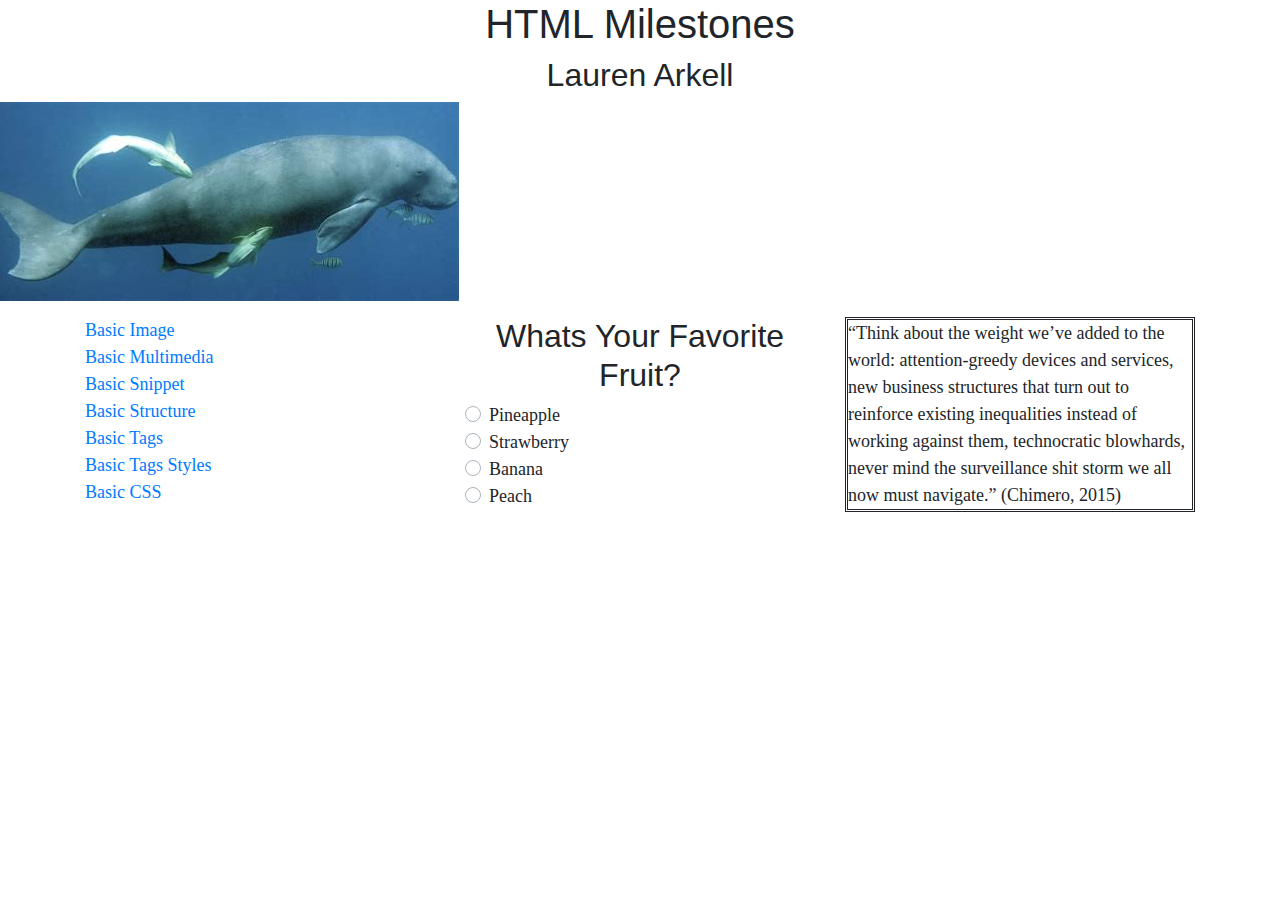
<file: index.html>
<!DOCTYPE html>
<html lang="en">
<head>
  <meta charset="UTF-8">
  <meta name="viewport" content="width=device-width, initial-scale=1.0">
  <link rel="stylesheet" href="https://stackpath.bootstrapcdn.com/bootstrap/4.5.2/css/bootstrap.min.css" integrity="sha384-JcKb8q3iqJ61gNV9KGb8thSsNjpSL0n8PARn9HuZOnIxN0hoP+VmmDGMN5t9UJ0Z" crossorigin="anonymous">
  <title>HTML Milestones</title>
  <link rel="stylesheet" href="../assets/css/styles.css">
</head>
<body>
  <h1>HTML Milestones</h1>
  <h2>Lauren Arkell</h2>
<div class="containter-fluid"></div>
  <div class="row">
    <p><img src="assets/img/dugong.jpg" class="img-fluid" alt="Dugong"></p>
  </div>
  <div class="container">
    <div class="row">
      <div class="col-12 col-lg-4 col-xl-4">
        <p>
        <a href="tests/basic-image.html">Basic Image</a> <br>
        <a href="tests/basic-multimedia.html">Basic Multimedia</a><br>
        <a href="tests/basic-snippet.html">Basic Snippet</a><br>
        <a href="tests/basic-structure.html">Basic Structure</a><br>
        <a href="tests/basic-tags.html">Basic Tags</a><br>
        <a href="tests/basic-tags-styles.html">Basic Tags Styles</a><br>
        <a href="tests/basic-css.html">Basic CSS</a><br>
      </p>
      </div>
      <div class="col-12 col-lg-4 col-xl-4">
        <h2>Whats Your Favorite Fruit?</h2>
        <div class="custom-control custom-radio">
          <input type="radio" id="customRadio1" name="customRadio" class="custom-control-input">
          <label class="custom-control-label" for="customRadio1">Pineapple</label>
        </div>
        <div class="custom-control custom-radio">
          <input type="radio" id="customRadio2" name="customRadio" class="custom-control-input">
          <label class="custom-control-label" for="customRadio2">Strawberry</label>
        </div>
        <div class="custom-control custom-radio">
          <input type="radio" id="customRadio3" name="customRadio" class="custom-control-input">
          <label class="custom-control-label" for="customRadio3">Banana</label>
        </div>
        <div class="custom-control custom-radio">
          <input type="radio" id="customRadio4" name="customRadio" class="custom-control-input">
          <label class="custom-control-label" for="customRadio4">Peach</label>
        </div>

      </div>
      <div class="col-12 col-lg-4 col-xl-4">
        <blockquote style="border-style: double">“Think about the weight we’ve added to the world:
          attention-greedy devices and services, new business structures that turn out
          to reinforce existing inequalities instead of working against them, technocratic blowhards,
          never mind the surveillance shit storm we all now must navigate.” (Chimero, 2015)</blockquote>
      </div>

    </div>
  </div>

  <script src="https://code.jquery.com/jquery-3.5.1.slim.min.js" integrity="sha384-DfXdz2htPH0lsSSs5nCTpuj/zy4C+OGpamoFVy38MVBnE+IbbVYUew+OrCXaRkfj" crossorigin="anonymous"></script>
  <script src="https://cdn.jsdelivr.net/npm/popper.js@1.16.1/dist/umd/popper.min.js" integrity="sha384-9/reFTGAW83EW2RDu2S0VKaIzap3H66lZH81PoYlFhbGU+6BZp6G7niu735Sk7lN" crossorigin="anonymous"></script>
  <script src="https://stackpath.bootstrapcdn.com/bootstrap/4.5.2/js/bootstrap.min.js" integrity="sha384-B4gt1jrGC7Jh4AgTPSdUtOBvfO8shuf57BaghqFfPlYxofvL8/KUEfYiJOMMV+rV" crossorigin="anonymous"></script>
</body>
</html>
</file>
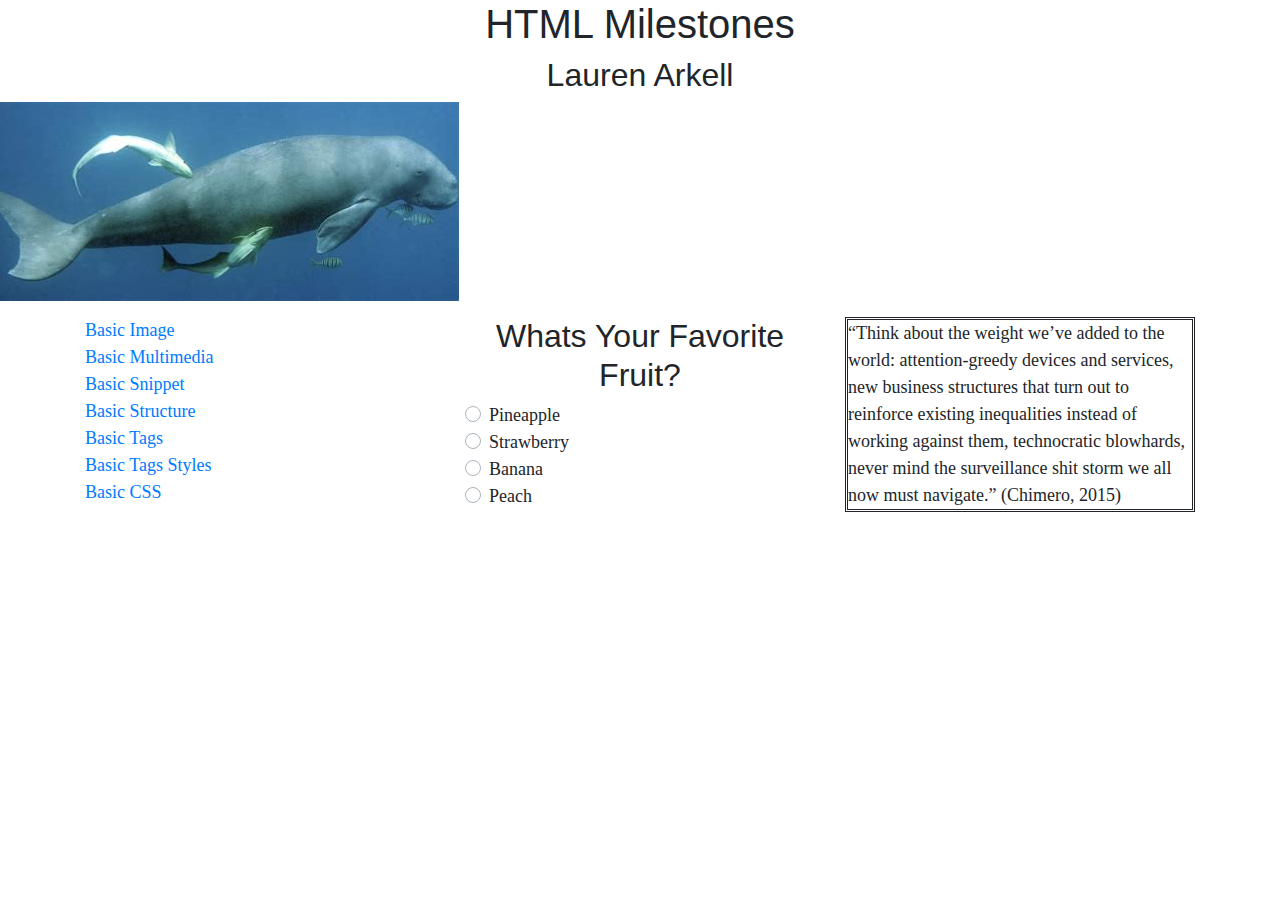
<file: tests/index.html>
<!DOCTYPE html>
<html lang="en">
<head>
  <meta charset="UTF-8">
  <meta name="viewport" content="width=device-width, initial-scale=1.0">
  <link rel="stylesheet" href="https://stackpath.bootstrapcdn.com/bootstrap/4.5.2/css/bootstrap.min.css" integrity="sha384-JcKb8q3iqJ61gNV9KGb8thSsNjpSL0n8PARn9HuZOnIxN0hoP+VmmDGMN5t9UJ0Z" crossorigin="anonymous">
  <title>HTML Milestones</title>
  <link rel="stylesheet" href="../assets/css/styles.css">
</head>
<body>
  <h1>HTML Milestones</h1>
  <h2>Lauren Arkell</h2>
<div class="containter-fluid"></div>
  <div class="row">
    <p><img src="../assets/img/dugong.jpg" class="img-fluid" alt="Dugong"></p>
  </div>
  <div class="container">
    <div class="row">
      <div class="col-12 col-lg-4 col-xl-4">
        <p>
        <a href="basic-image.html">Basic Image</a> <br>
        <a href="basic-multimedia.html">Basic Multimedia</a><br>
        <a href="basic-snippet.html">Basic Snippet</a><br>
        <a href="basic-structure.html">Basic Structure</a><br>
        <a href="basic-tags.html">Basic Tags</a><br>
        <a href="basic-tags-styles.html">Basic Tags Styles</a><br>
        <a href="basic-css.html">Basic CSS</a><br>
      </p>
      </div>
      <div class="col-12 col-lg-4 col-xl-4">
        <h2>Whats Your Favorite Fruit?</h2>
        <div class="custom-control custom-radio">
          <input type="radio" id="customRadio1" name="customRadio" class="custom-control-input">
          <label class="custom-control-label" for="customRadio1">Pineapple</label>
        </div>
        <div class="custom-control custom-radio">
          <input type="radio" id="customRadio2" name="customRadio" class="custom-control-input">
          <label class="custom-control-label" for="customRadio2">Strawberry</label>
        </div>
        <div class="custom-control custom-radio">
          <input type="radio" id="customRadio3" name="customRadio" class="custom-control-input">
          <label class="custom-control-label" for="customRadio3">Banana</label>
        </div>
        <div class="custom-control custom-radio">
          <input type="radio" id="customRadio4" name="customRadio" class="custom-control-input">
          <label class="custom-control-label" for="customRadio4">Peach</label>
        </div>

      </div>
      <div class="col-12 col-lg-4 col-xl-4">
        <blockquote style="border-style: double">“Think about the weight we’ve added to the world:
          attention-greedy devices and services, new business structures that turn out
          to reinforce existing inequalities instead of working against them, technocratic blowhards,
          never mind the surveillance shit storm we all now must navigate.” (Chimero, 2015)</blockquote>
      </div>

    </div>
  </div>

  <script src="https://code.jquery.com/jquery-3.5.1.slim.min.js" integrity="sha384-DfXdz2htPH0lsSSs5nCTpuj/zy4C+OGpamoFVy38MVBnE+IbbVYUew+OrCXaRkfj" crossorigin="anonymous"></script>
  <script src="https://cdn.jsdelivr.net/npm/popper.js@1.16.1/dist/umd/popper.min.js" integrity="sha384-9/reFTGAW83EW2RDu2S0VKaIzap3H66lZH81PoYlFhbGU+6BZp6G7niu735Sk7lN" crossorigin="anonymous"></script>
  <script src="https://stackpath.bootstrapcdn.com/bootstrap/4.5.2/js/bootstrap.min.js" integrity="sha384-B4gt1jrGC7Jh4AgTPSdUtOBvfO8shuf57BaghqFfPlYxofvL8/KUEfYiJOMMV+rV" crossorigin="anonymous"></script>
</body>
</html>
</file>
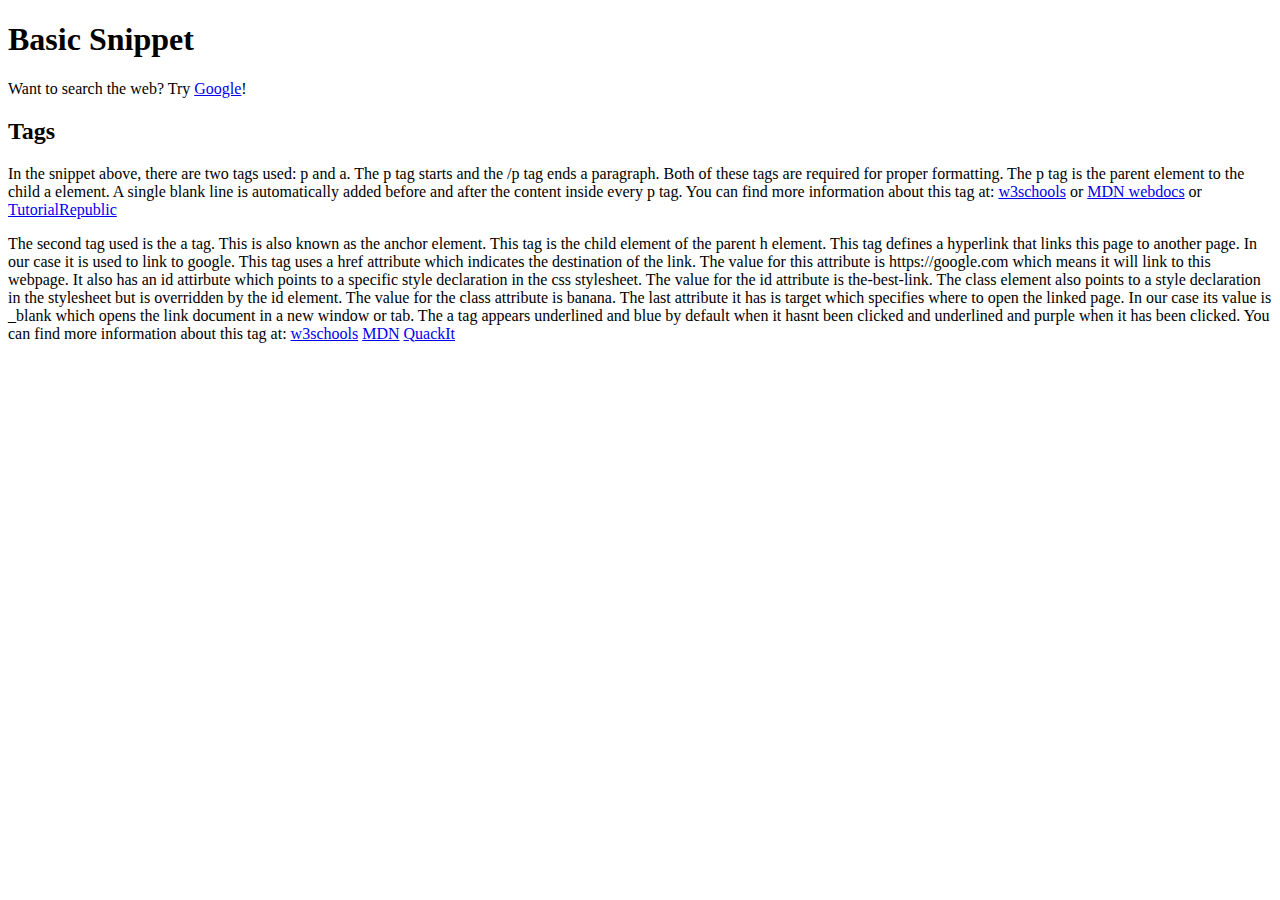
<file: tests/basic-snippet.html>
<!DOCTYPE html>
<html lang="en">
<head>
  <title>Basic Snippet</title>
</head>
<body>
  <h1>Basic Snippet</h1>
  <p>
    Want to search the web?
    Try <a href="https://google.com" id="the-best-link" class="banana"  target="_blank">Google</a>!
  </p>

 <h2>Tags</h2>
  <p> In the snippet above, there are two tags used: p and a. The p tag starts and the /p tag ends a paragraph. Both of these tags are required for proper formatting. The p tag is the parent element to the child a element. A single blank line is automatically added before and after the content inside every p tag.
    You can find more information about this tag at: <a href="https://www.w3schools.com/tags/tag_p.asp">w3schools</a> or
    <a href="https://developer.mozilla.org/en-US/docs/Web/HTML/Element/p#:~:text=The%20HTML%20element%20represents,as%20images%20or%20form%20fields.">MDN webdocs</a> or
    <a href="https://www.tutorialrepublic.com/html-reference/html-p-tag.php">TutorialRepublic</a> </p>

  <p>The second tag used is the a tag. This is also known as the anchor element. This tag is the child element of the parent h element.
    This tag defines a hyperlink that links this page to another page. In our case it is used to link to google.
    This tag uses a href attribute which indicates the destination of the link. The value for this attribute is https://google.com which means it will link to this webpage. It also has an id attirbute which points to a specific style declaration in the css stylesheet. The value for the id attribute is the-best-link.
    The class element also points to a style declaration in the stylesheet but is overridden by the id element. The value for the class attribute is banana. The last attribute it has is target which specifies where to open the linked page.
    In our case its value is _blank which opens the link document in a new window or tab.
    The a tag appears underlined and blue by default when it hasnt been clicked and underlined and purple when it has been clicked.
    You can find more information about this tag at:
    <a href="https://www.w3schools.com/tags/tag_a.asp">w3schools</a>
    <a href="https://developer.mozilla.org/en-US/docs/Web/HTML/Element/a">MDN</a>
    <a href="https://www.quackit.com/html/tags/html_a_tag.cfm">QuackIt</a>
  </p>


</body>
</html>
</file>
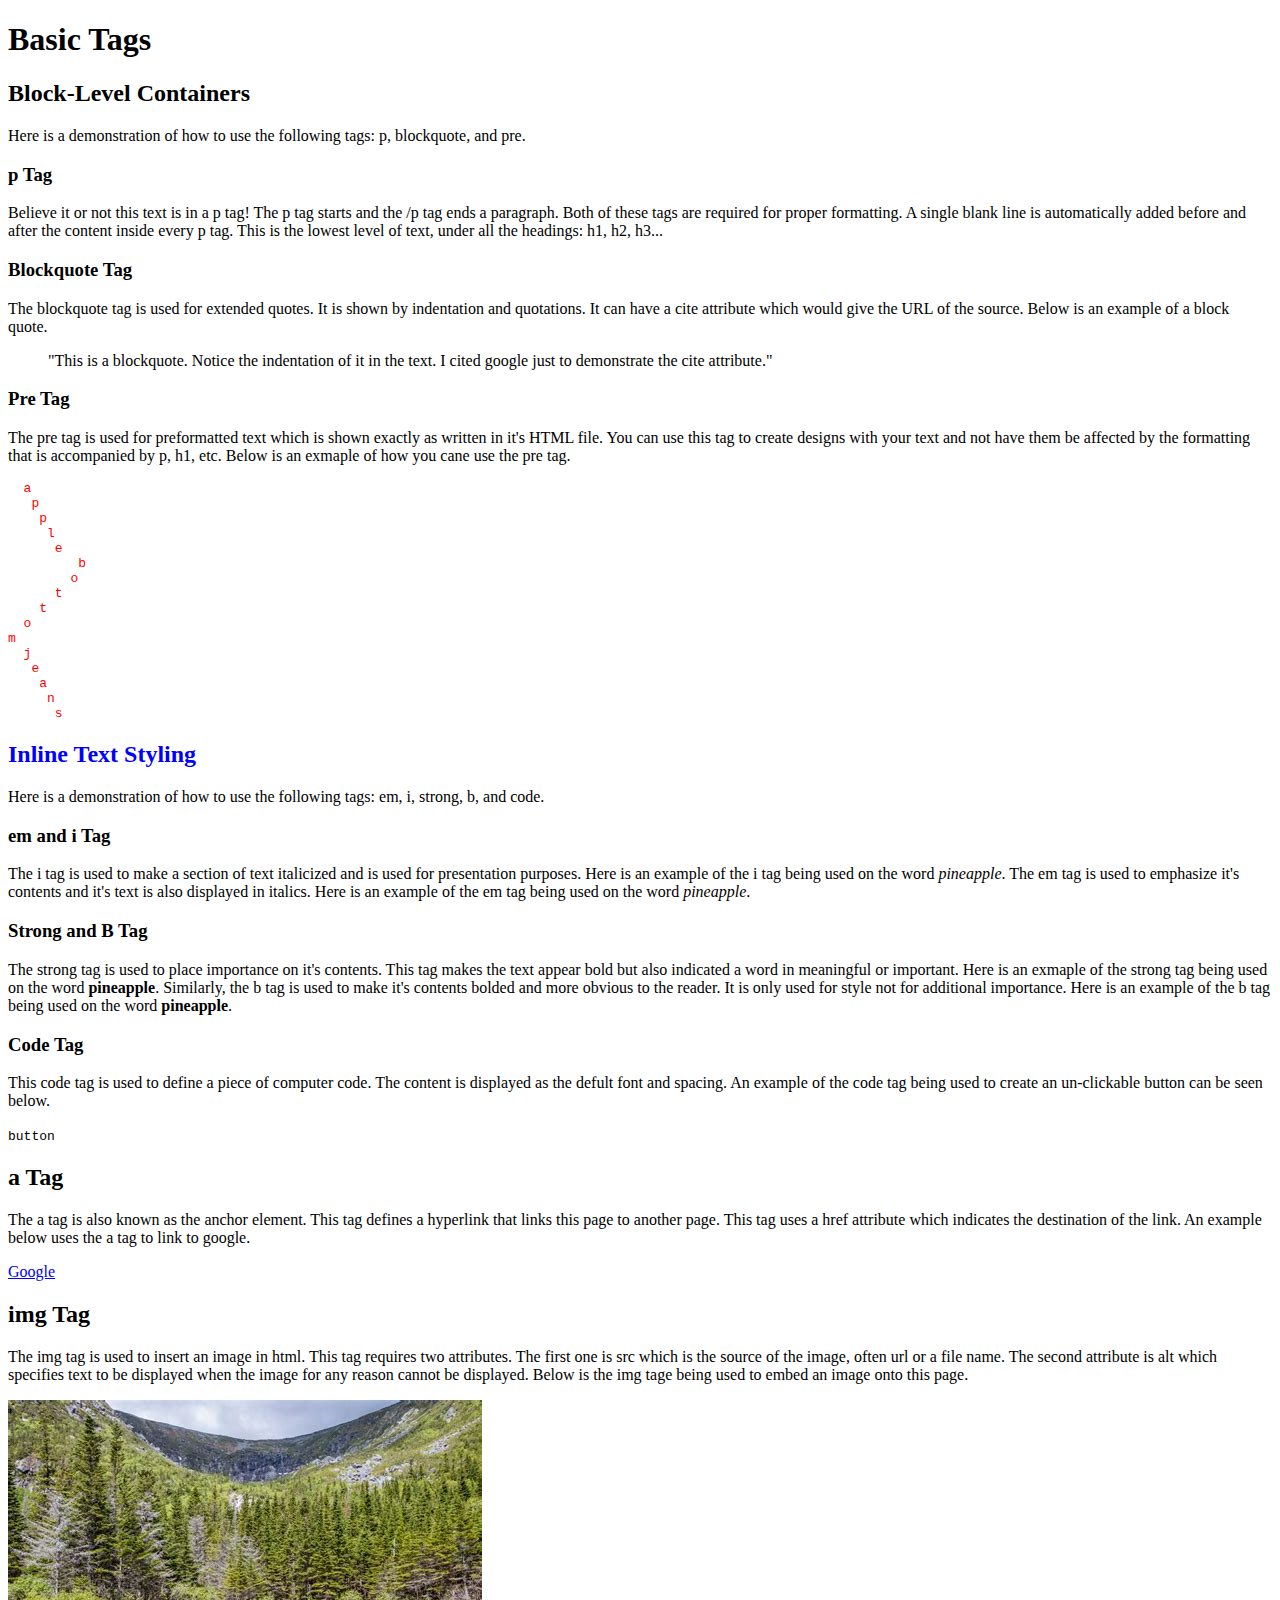
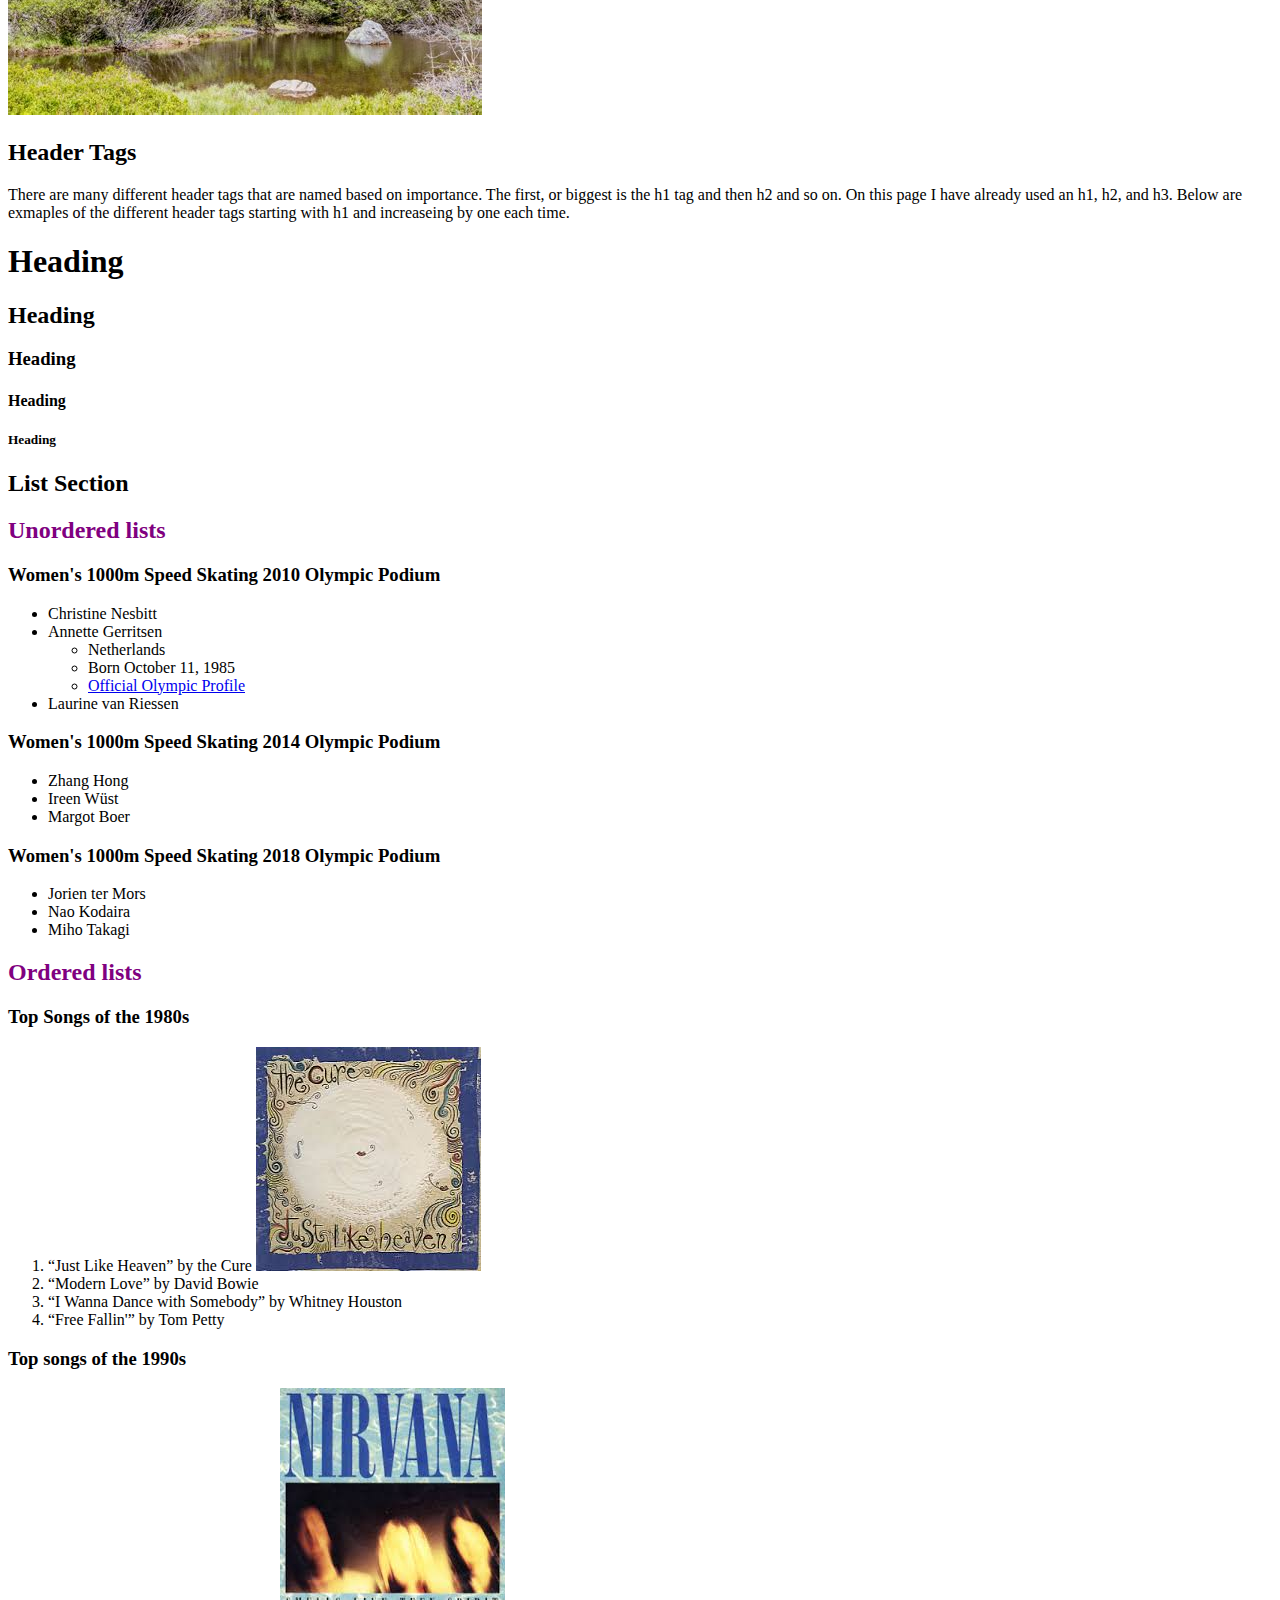
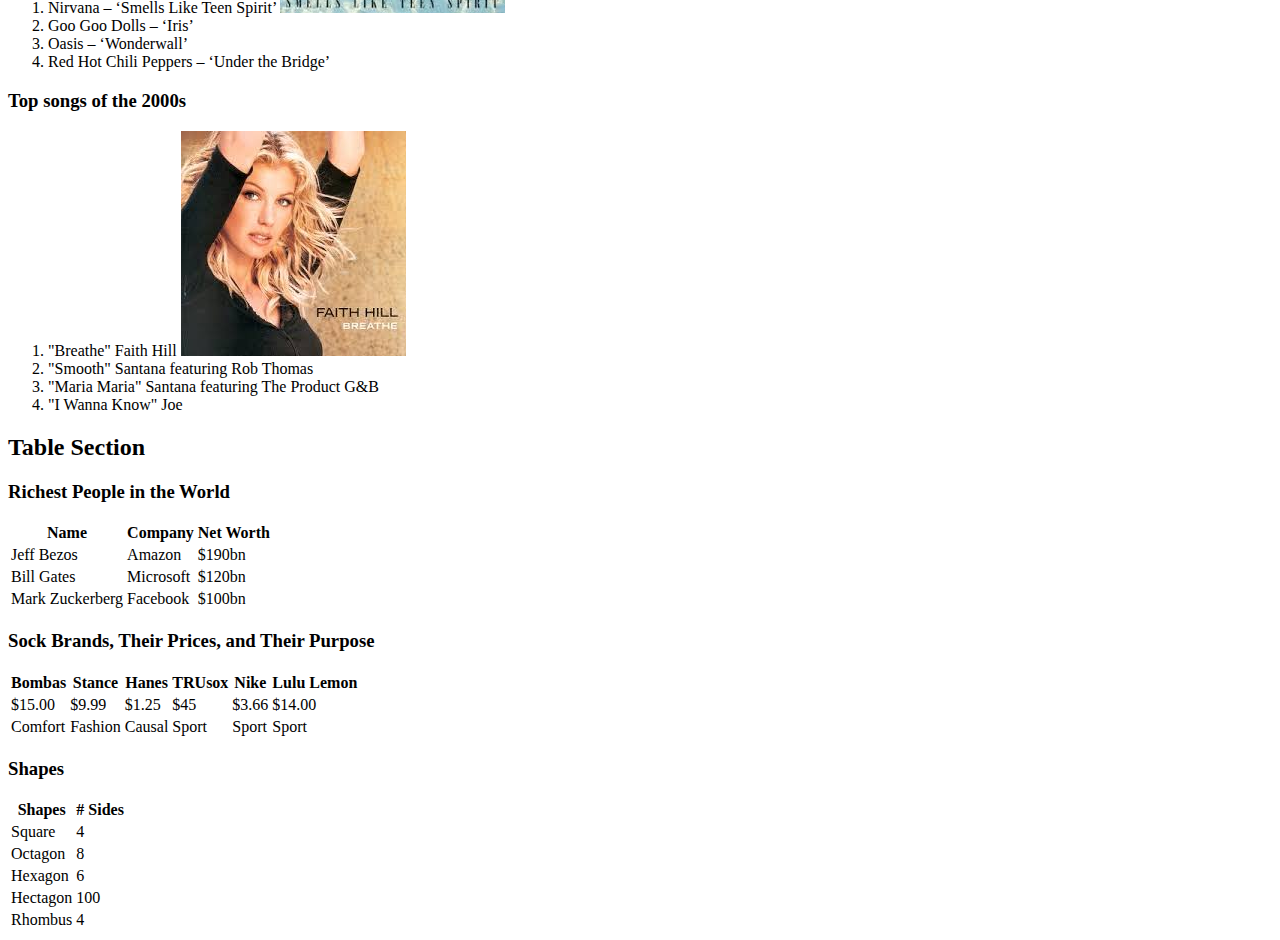
<file: tests/basic-tags-styles.html>
<!DOCTYPE html>
<html lang="en">
<head>
  <title>Basic Tags</title>
  <style media="screen">
  .blue{
    color: blue;
  }
  .purple{
    color: purple;
  }
  .red{
    color: red;
  }
  #s1{
    color:blue;
    font-family: "helvetica", sans-serif;
  }
  #s2{
    font-family: "Times New Roman", sans-serif;
    text-align: center;
  }
  #s3{
    font-size: 14px;
    background-color: green;
  }
  #s4{
    font-family: "Times New Roman", sans-serif;
  }
  #s5{
    font-family: Arial, sans-serif;
  }
  #s6{
    font-family: Arial, sans-serif;
  }
  #s7{
    font-family: "Times New Roman", sans-serif;
  }
  #s7 > h2{
    border-style: double;
  }
  #s2 > h3{
    border-style: double;
  }
  #s1 > h1{
    color: red;
  }
  </style>

</head>
<body>
  <h1>Basic Tags</h1>
  <section class="s1">
    <h2>Block-Level Containers</h2>
    <p>
    Here is a demonstration of how to use the following tags: p, blockquote, and pre.
    </p>
    <h3>p Tag</h3>
    <p> Believe it or not this text is in a p tag! The p tag starts and the /p tag ends a paragraph.
      Both of these tags are required for proper formatting. A single blank line is automatically added before and after the content inside every p tag.
      This is the lowest level of text, under all the headings: h1, h2, h3... </p>
    <h3>Blockquote Tag</h3>
    <p>The blockquote tag is used for extended quotes. It is shown by indentation and quotations.
    It can have a cite attribute which would give the URL of the source. Below is an example of a block quote.</p>
    <blockquote cite="https://google.com">"This is a blockquote. Notice the indentation of it in the text. I cited google just to demonstrate the cite attribute." </blockquote>
    <h3>Pre Tag</h3>
    <p> The pre tag is used for preformatted text which is shown exactly as written in it's HTML file.
      You can use this tag to create designs with your text and not have them be affected by the formatting that is accompanied by p, h1, etc.
      Below is an exmaple of how you cane use the pre tag.
      </p>
<pre class="red">
  a
   p
    p
     l
      e
         b
        o
      t
    t
  o
m
  j
   e
    a
     n
      s
</pre>

  </section>
  <section class="s2">
   <h2 class="blue">Inline Text Styling</h2>
   <p>
   Here is a demonstration of how to use the following tags: em, i, strong, b, and code.
   </p>
   <h3>em and i Tag</h3>
   <p> The i tag is used to make a section of text italicized and is used for presentation purposes. Here is an example of the i tag being used on the word <i>pineapple</i>.
    The em tag is used to emphasize it's contents and it's text is also displayed in italics. Here is an example of the em tag being used on the word <em>pineapple</em>. </p>
   <h3>Strong and B Tag</h3>
   <p>The strong tag is used to place importance on it's contents. This tag makes the text appear bold but also indicated a word in meaningful or important. Here is an exmaple of the strong tag being used on the word <strong>pineapple</strong>.
    Similarly, the b tag is used to make it's contents bolded and more obvious to the reader. It is only used for style not for additional importance. Here is an example of the b tag being used on the word <b>pineapple</b>. </p>
    <h3>Code Tag</h3>
    <p>This code tag is used to define a piece of computer code. The content is displayed as the defult font and spacing.
       An example of the code tag being used to create an un-clickable button can be seen below.</p>
    <code>button</code>
  </section>
    <section  class="s3">
    <h2>a Tag</h2>
    <p>The a tag is also known as the anchor element. This tag defines a hyperlink that links this page to another page.
      This tag uses a href attribute which indicates the destination of the link. An example below uses the a tag to link to google.</p>
      <a href="https://google.com">Google</a>
    </section>
    <section  class="s4">
      <h2>img Tag</h2>
      <p>The img tag is used to insert an image in html. This tag requires two attributes.
        The first one is src which is the source of the image, often url or a file name.
        The second attribute is alt which specifies text to be displayed when the image for any reason cannot be displayed.
      Below is the img tage being used to embed an image onto this page. </p>
      <img src="../assets/img/tucker.jpg" alt="Tuckerman's Ravine">
      </section>
      <section  class="s5">
      <h2>Header Tags</h2>
      <p> There are many different header tags that are named based on importance. The first, or biggest is the h1 tag and then h2 and so on. On this page I have already used an h1, h2, and h3. Below are exmaples of the different header tags starting with h1 and increaseing by one each time. </p>
      <h1>Heading</h1>
      <h2>Heading</h2>
      <h3>Heading</h3>
      <h4>Heading</h4>
      <h5>Heading</h5>
      </section>




  <section  class="s6">
    <h2>List Section</h2>
    <h2 class="purple">Unordered lists</h2>

    <h3>Women's 1000m Speed Skating 2010 Olympic Podium</h3>
    <ul>
      <li>Christine Nesbitt</li>
      <li>Annette Gerritsen</li>
      <ul>
        <li>Netherlands</li>
        <li>Born October 11, 1985</li>
        <li><a href="https://www.olympic.org/annette-gerritsen">Official Olympic Profile</a></li>
      </ul>
      <li>Laurine van Riessen</li>
    </ul>
    <h3>Women's 1000m Speed Skating 2014 Olympic Podium</h3>
    <ul>
      <li>Zhang Hong</li>
      <li>Ireen Wüst</li>
      <li>Margot Boer</li>
    </ul>
    <h3>Women's 1000m Speed Skating 2018 Olympic Podium</h3>
    <ul>
      <li>Jorien ter Mors</li>
      <li>Nao Kodaira</li>
      <li>Miho Takagi</li>
    </ul>

<h2 class="purple">Ordered lists</h2>
    <h3>Top Songs of the 1980s</h3>
    <ol>
      <li>“Just Like Heaven” by the Cure <img src="../assets/img/heaven.jpeg" alt="Just Like Heaven"></li>
      <li>“Modern Love” by David Bowie</li>
      <li>“I Wanna Dance with Somebody” by Whitney Houston</li>
      <li>“Free Fallin'” by Tom Petty</li>
    </ol>
    <h3>Top songs of the 1990s</h3>
    <ol>
      <li> Nirvana – ‘Smells Like Teen Spirit’ <img src="../assets/img/nirvana.jpeg" alt="Smells Like Team Spirit"></li>
      <li>Goo Goo Dolls – ‘Iris’</li>
      <li>Oasis – ‘Wonderwall’ </li>
      <li>Red Hot Chili Peppers – ‘Under the Bridge’</li>
    </ol>
    <h3>Top songs of the 2000s</h3>
    <ol>
      <li>"Breathe"	Faith Hill <img src="../assets/img/breathe.jpeg" alt="Breathe"></li>
      <li>"Smooth" Santana featuring Rob Thomas</li>
      <li>"Maria Maria"	Santana featuring The Product G&B</li>
      <li>"I Wanna Know" Joe</li>
    </ol>


  </section>
  <section  class="s7">
    <h2>Table Section</h2>
    <h3>Richest People in the World</h3>
    <table>
      <tr>
        <th>Name</th>
        <th>Company</th>
        <th>Net Worth</th>
      </tr>
      <tr>
        <td>Jeff Bezos</td>
        <td>Amazon</td>
        <td>$190bn</td>
      </tr>
      <tr>
        <td>Bill Gates</td>
        <td>Microsoft</td>
        <td>$120bn</td>
      </tr>
      <tr>
        <td>Mark Zuckerberg</td>
        <td>Facebook</td>
        <td>$100bn</td>
      </tr>
    </table>



<h3>Sock Brands, Their Prices, and Their Purpose</h3>
    <table>
      <tr>
        <th>Bombas</th>
        <th>Stance</th>
        <th>Hanes</th>
        <th>TRUsox</th>
        <th>Nike</th>
        <th>Lulu Lemon</th>
      </tr>
      <tr>
        <td>$15.00</td>
        <td>$9.99</td>
        <td>$1.25</td>
        <td>$45</td>
        <td>$3.66</td>
        <td>$14.00</td>
      </tr>
      <tr>
        <td>Comfort</td>
        <td>Fashion</td>
        <td>Causal</td>
        <td>Sport</td>
        <td>Sport</td>
        <td>Sport</td>
      </tr>
    </table>

<h3>Shapes</h3>
    <table>
      <tr>
        <th>Shapes</th>
        <th># Sides</th>
      </tr>
      <tr>
        <td>Square</td>
        <td>4</td>
      </tr>
      <tr>
        <td>Octagon</td>
        <td>8</td>
      </tr>
      <tr>
        <td>Hexagon</td>
        <td>6</td>
      </tr>
      <tr>
        <td>Hectagon</td>
        <td>100</td>
      </tr>
      <tr>
        <td>Rhombus</td>
        <td>4</td>
      </tr>
    </table>
  </section>
</body>
</html>
</file>
<file: assets/css/styles.css>
/* Select the body tag */
body {
  font-family: 'Times New Roman', Times, serif;
  font-size: 18px;
  line-height: 1.5;
}

/* Select all h1, h2, ..., h6 tags */
h1, h2, h3, h4, h5, h6 {
  font-family: Arial, Helvetica, sans-serif;
  text-align:center;
}

/* Select the element with id="page" */
#page {
  width: 600px;
  margin: 0 auto;
}

/* Select all <pre> tags */
pre {
  /* Remove leading whitespace from inside <pre> tags */
  white-space: pre-line;
}

pre code {
  white-space: pre-line;
}
</file>
